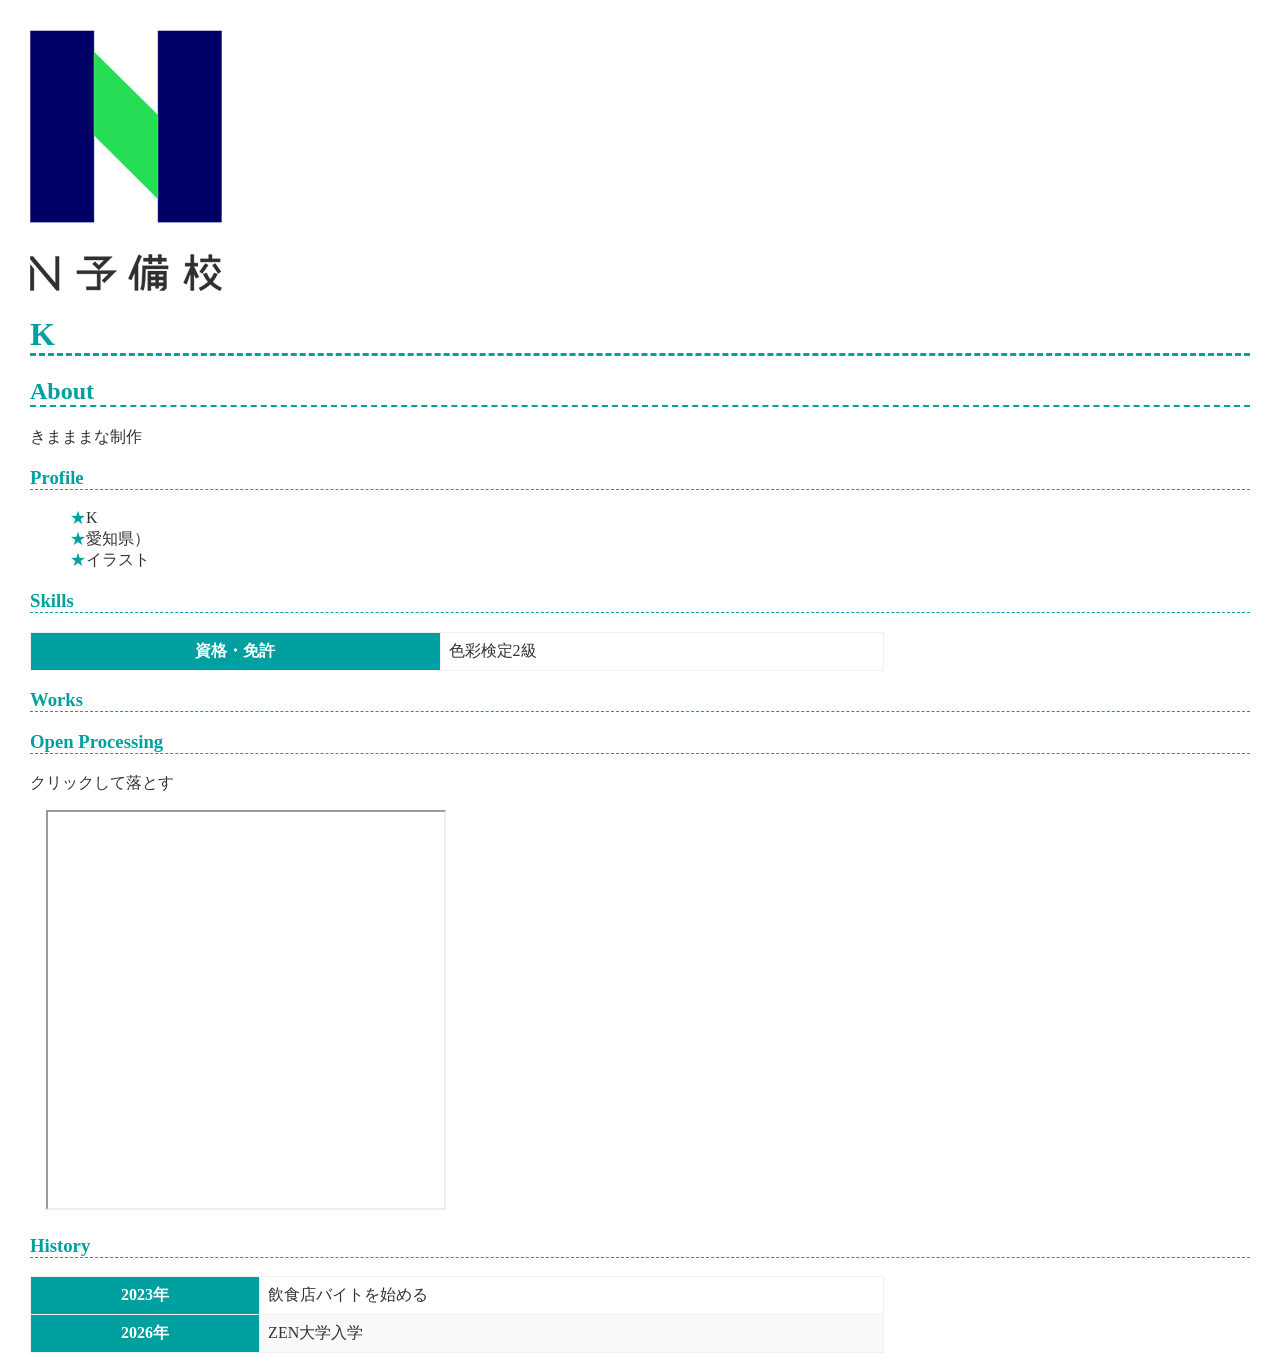
<file: index.html>
<!DOCTYPE html>
<html lang="ja">
  <head>
    <meta charset="utf-8">
    <meta name="viewport" content="width=device-width, initial-scale=1">
    <link href="style.css" rel="stylesheet">
    <title>Kのポートフォリオ</title>
    <img src="c7ca5961-private.png">
  </head>
  <body>
    <img>
    <h1> K </h1>
    
    <h2>About</h2>
    <p>
      きまままな制作
    </p>

    <h3>Profile</h3>
    <ul>
      <li>K</li>
      <li>愛知県）</li>
      <li>イラスト</li>
    </ul>

    <h3>Skills</h3>
    <table>
      <tr>
        <th>資格・免許</th>
        <td>色彩検定2級</td>
      </tr>
    </table>

    <h3>Works</h3>
    <h3>Open Processing</h3>
     </p>クリックして落とす </p>
  　<iframe src="https://openprocessing.org/sketch/3069131/embed/" width="400" height="400"></iframe>
    </ul>
    
    <h3>History</h3>
    <table>
      <tr>
        <th>2023年</th>
        <td>飲食店バイトを始める</a> </td>
      </tr>
      <tr>
        <th>2026年</th>
        <td>ZEN大学</a>入学</td>
      
      </tr>
  </body>
</html>
</file>
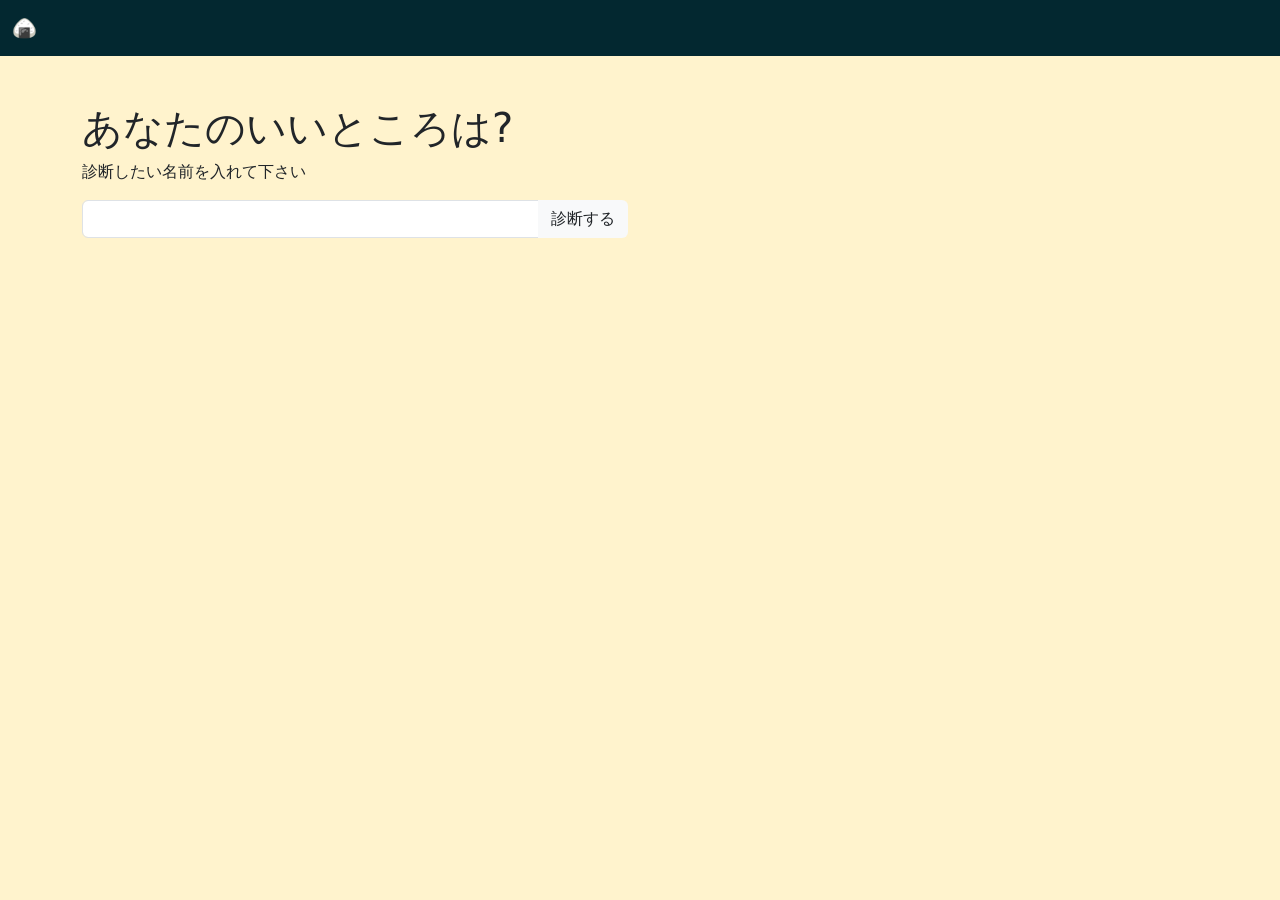
<file: iitokor/assessment.html>
<!DOCTYPE html>
<html lang="ja">
  <head>
    <meta charset="UTF-8">
    <meta name="twitter:card" content="summary">
    <meta
      property="og:url"
      content="https://あなたのユーザ名.github.io/assessment/assessment.html"
    >
    <meta property="og:title" content="あなたのいいところ診断">
    <meta
      property="og:description"
      content="ZEN Study Web アプリケーション開発コースで制作した、「あなたのいいところ診断」サイトです。"
    >
    <link href="https://cdn.jsdelivr.net/npm/bootstrap@5.3.0/dist/css/bootstrap.min.css" rel="stylesheet" integrity="sha256-fx038NkLY4U1TCrBDiu5FWPEa9eiZu01EiLryshJbCo=" crossorigin="anonymous">
    <title>あなたのユーザ名が作ったあなたのいいところ診断</title>
  </head>
  <body class="bg-warning-subtle">
    <header>
      <nav class="navbar bg-info-subtle" data-bs-theme="dark">
        <div class="container-fluid">
          <a class="navbar-brand" href="#">🍙</a>
        </div>
      </nav>
    </header>

    <div class="container pt-5">
      <h1>あなたのいいところは?</h1>
      <p>診断したい名前を入れて下さい</p>

      <div class="row">
        <div class="col-sm-9 col-lg-6">
          <div class="input-group mb-3">
            <input type="text" class="form-control " id="user-name" size="40" maxlength="20">
            <button class="btn bg-light" id="assessment">診断する</button>
          </div>
        </div>
      </div>

      <div class="row">
        <div class="col-lg-9">
          <div id="result-area"></div>
        </div>
      </div>
      <div id="tweet-area" class="mt-3"></div>
    </div>
    <script src="assessment.js"></script>
  </body>
</html>
</file>
<file: style.css>
/* --------------------
        全体
-------------------- */

:root {
  --theme-color: #00a0a0;
}

* {
  box-sizing: border-box;
}

html, body {
  width: 100%;
  height: 100%;
}

body {
  margin: 0;
  padding: 30px;
  color: #333;
}

/* --------------------
        見出し
-------------------- */

h1, h2, h3 {
  color: var(--theme-color);
  border-bottom: dashed 0.1em var(--theme-color);
}

/* --------------------
        リンク
-------------------- */

a {
  color: var(--theme-color);
  text-decoration: none;
}

/* --------------------
        リスト
-------------------- */

ul {
  list-style: none;
}
li:before {
  content: "★";
  color: var(--theme-color);
}

/* --------------------
          表
-------------------- */

table {
  border-spacing: 0;
  border-collapse: collapse;
  border: solid 1px #f0f0f0;
  min-width: 70%;
}
tr {
  background-color: #fff;
}
tr:nth-child(2n) {
  background-color: #f9f9f9;
}
th {
  background: var(--theme-color);
  color: #fff;
}
th, td {
  border: solid 1px #f0f0f0;
  padding: 0.5rem;
}
</file>
